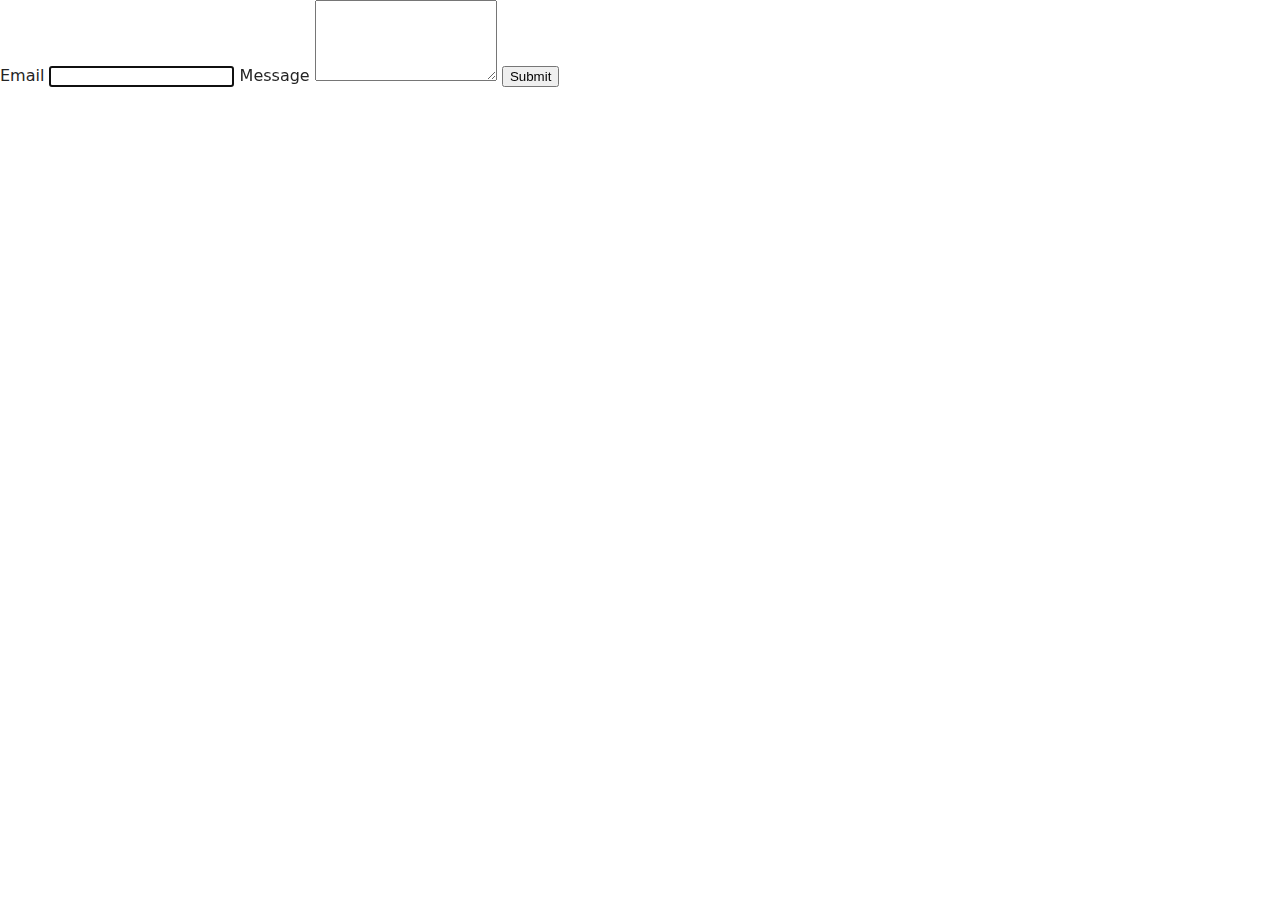
<file: src/2-form.html>
<!DOCTYPE html>
<html lang="en">
  <head>
    <meta charset="UTF-8" />
    <meta http-equiv="X-UA-Compatible" content="IE=edge" />
    <meta name="viewport" content="width=device-width, initial-scale=1.0" />
    <title>Form</title>
    <link rel="stylesheet" href="./css/styles.css" />
  </head>
  <body>
    <main>
        <form class="feedback-form" autocomplete="off">
          <label>
            Email
            <input type="email" name="email" autofocus />
          </label>
          <label>
            Message
            <textarea name="message" rows="5"></textarea>
          </label>
          <button type="submit">Submit</button>
        </form>
    </main>
  <script type="module" src="./js/2-form.js"></script>
  </body>
</html>
</file>
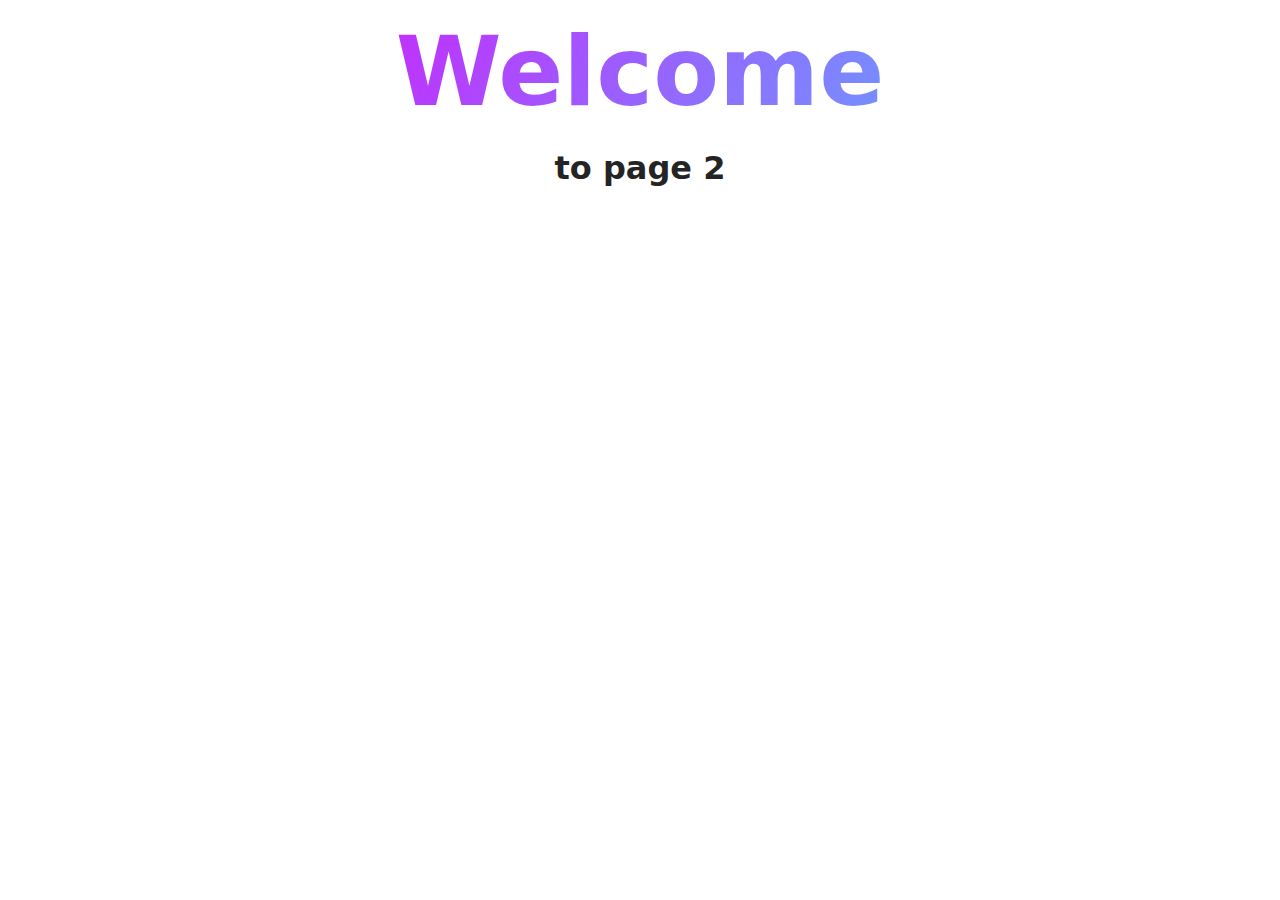
<file: src/page-2.html>
<!DOCTYPE html>
<html lang="en">
  <head>
    <meta charset="UTF-8" />
    <meta http-equiv="X-UA-Compatible" content="IE=edge" />
    <meta name="viewport" content="width=device-width, initial-scale=1.0" />
    <title>Page 2</title>
    <link rel="stylesheet" href="./css/styles.css" />
  </head>
  <body>
    <load
      src="./partials/header.html"
      icon-path="./img/sprite.svg#logo"
      highlight-act="active"
    />

    <main>
      <div class="container">
        <h1 class="main-title">
          <span class="main-title-gradient">Welcome</span> to page 2
        </h1>
        <load src="./partials/back-link.html" />
      </div>
    </main>

    <load src="./partials/footer.html" />
  </body>
</html>
</file>
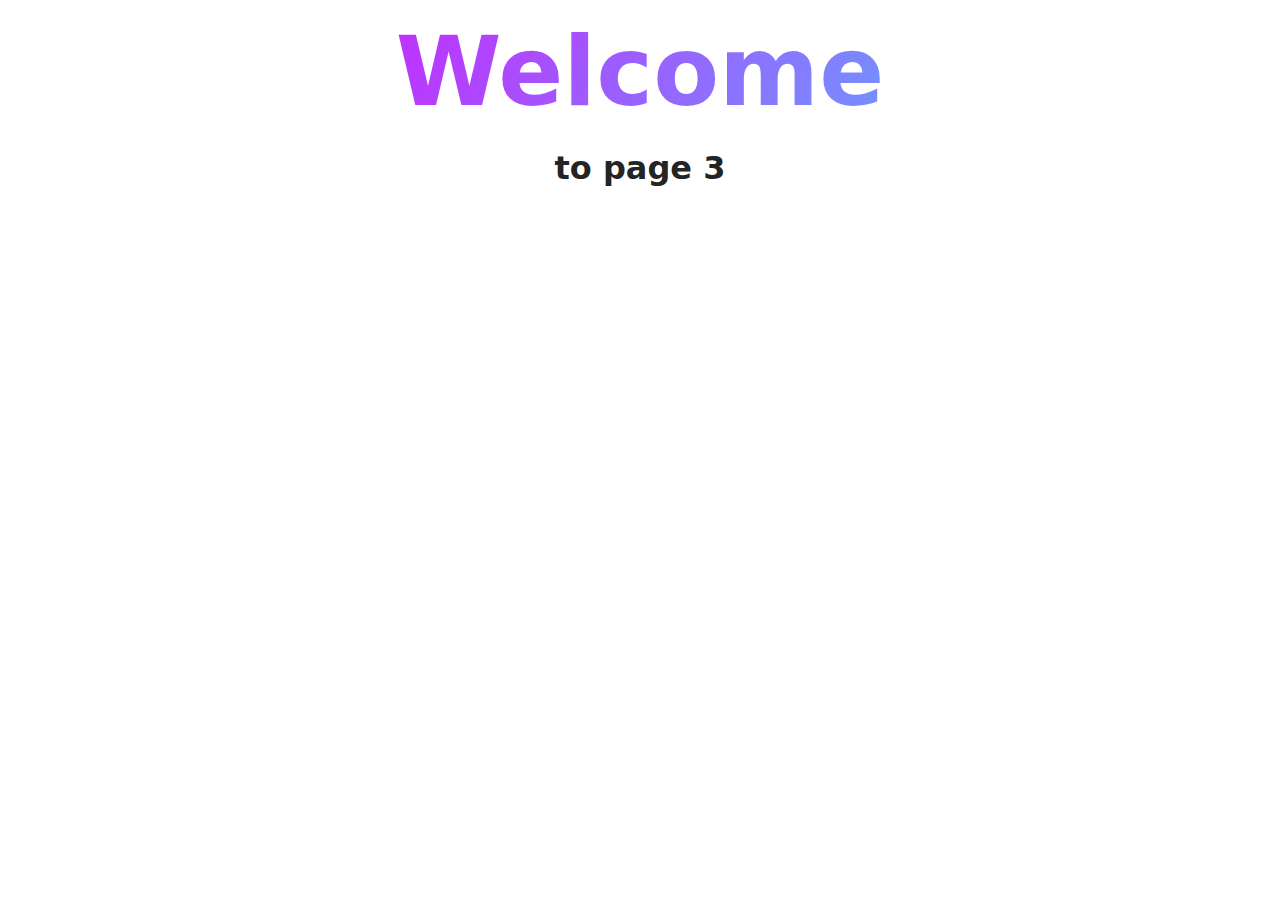
<file: src/page-3.html>
<!DOCTYPE html>
<html lang="en">
  <head>
    <meta charset="UTF-8" />
    <meta http-equiv="X-UA-Compatible" content="IE=edge" />
    <meta name="viewport" content="width=device-width, initial-scale=1.0" />
    <title>Page 3</title>
    <link rel="stylesheet" href="./css/styles.css" />
  </head>
  <body>
    <load
      src="./partials/header.html"
      icon-path="./img/sprite.svg#logo"
      highlight-curr="active"
    />

    <main>
      <div class="container">
        <h1 class="main-title">
          <span class="main-title-gradient">Welcome</span> to page 3
        </h1>
        <load src="./partials/back-link.html" />
      </div>
    </main>

    <load src="./partials/footer.html" />
  </body>
</html>
</file>
<file: src/css/styles.css>
/**
  |============================
  | include css partials with
  | default @import url()
  |============================
*/
/* Common styles */
@import url('./reset.css');
@import url('./base.css');
@import url('./container.css');
@import url('./animations.css');

/* Sections style */
@import url('./header.css');
@import url('./vite-promo.css');
@import url('./badges.css');
@import url('./back-link.css');
@import url('./footer.css');
</file>
